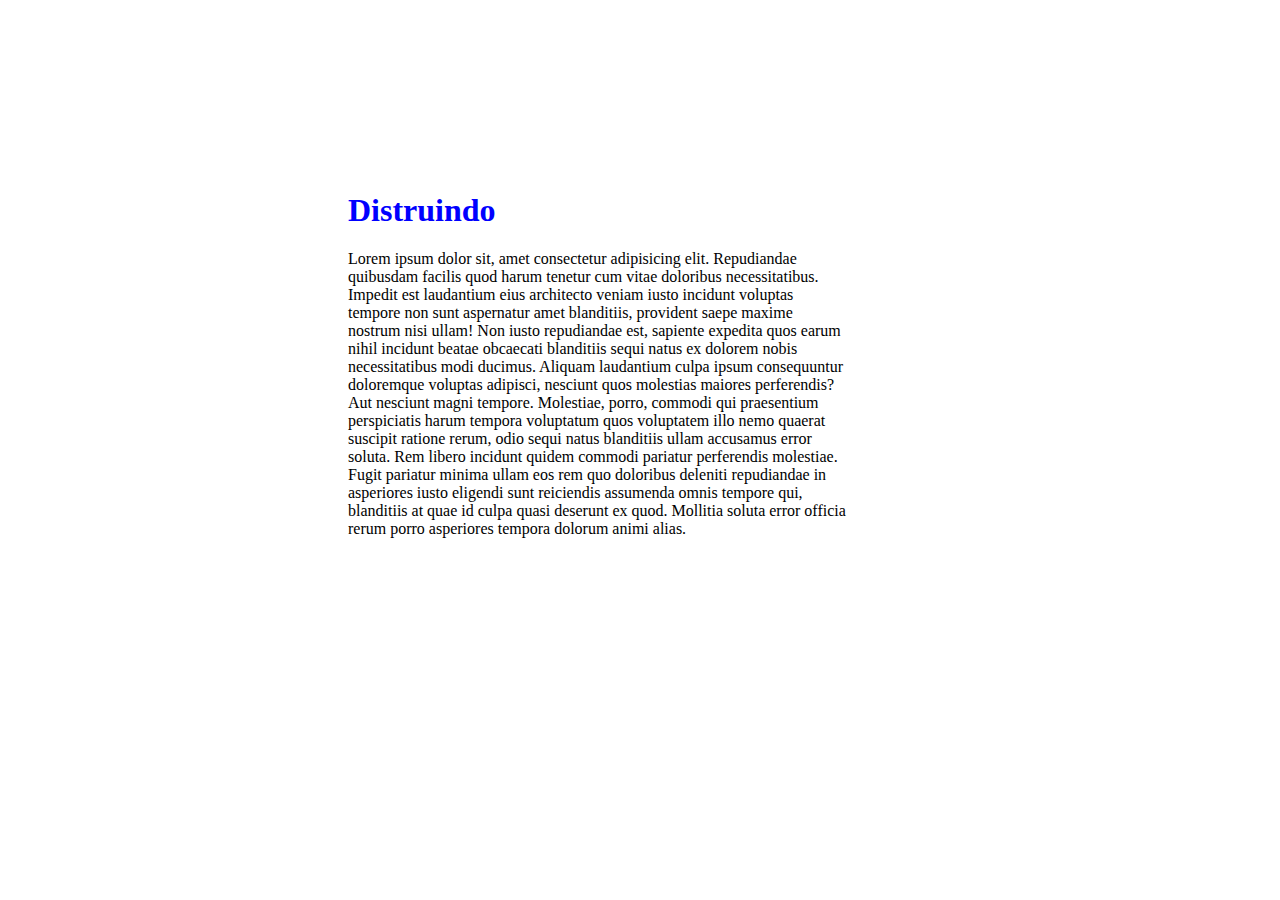
<file: index.html>
<!DOCTYPE html>
<html lang="en">
<head>
    <meta charset="UTF-8">
    <meta http-equiv="X-UA-Compatible" content="IE=edge">
    <meta name="viewport" content="width=device-width, initial-scale=1.0">
    <title>Document</title>
    <link rel="stylesheet" href="style.css">
</head>
<body>


<img src="cartoon-bomb-vector-24560563.png" width="80px" height="80px" alt="">    
  


<section>



<h1>Distruindo</h1>    

<p>Lorem ipsum dolor sit, amet consectetur adipisicing elit. Repudiandae quibusdam facilis quod harum tenetur cum vitae doloribus necessitatibus. Impedit est laudantium eius architecto veniam iusto incidunt voluptas tempore non sunt aspernatur amet blanditiis, provident saepe maxime nostrum nisi ullam! Non iusto repudiandae est, sapiente expedita quos earum nihil incidunt beatae obcaecati blanditiis sequi natus ex dolorem nobis necessitatibus modi ducimus. Aliquam laudantium culpa ipsum consequuntur doloremque voluptas adipisci, nesciunt quos molestias maiores perferendis? Aut nesciunt magni tempore. Molestiae, porro, commodi qui praesentium perspiciatis harum tempora voluptatum quos voluptatem illo nemo quaerat suscipit ratione rerum, odio sequi natus blanditiis ullam accusamus error soluta. Rem libero incidunt quidem commodi pariatur perferendis molestiae. Fugit pariatur minima ullam eos rem quo doloribus deleniti repudiandae in asperiores iusto eligendi sunt reiciendis assumenda omnis tempore qui, blanditiis at quae id culpa quasi deserunt ex quod. Mollitia soluta error officia rerum porro asperiores tempora dolorum animi alias.</p>


</section>

    
</body>
</html>
</file>
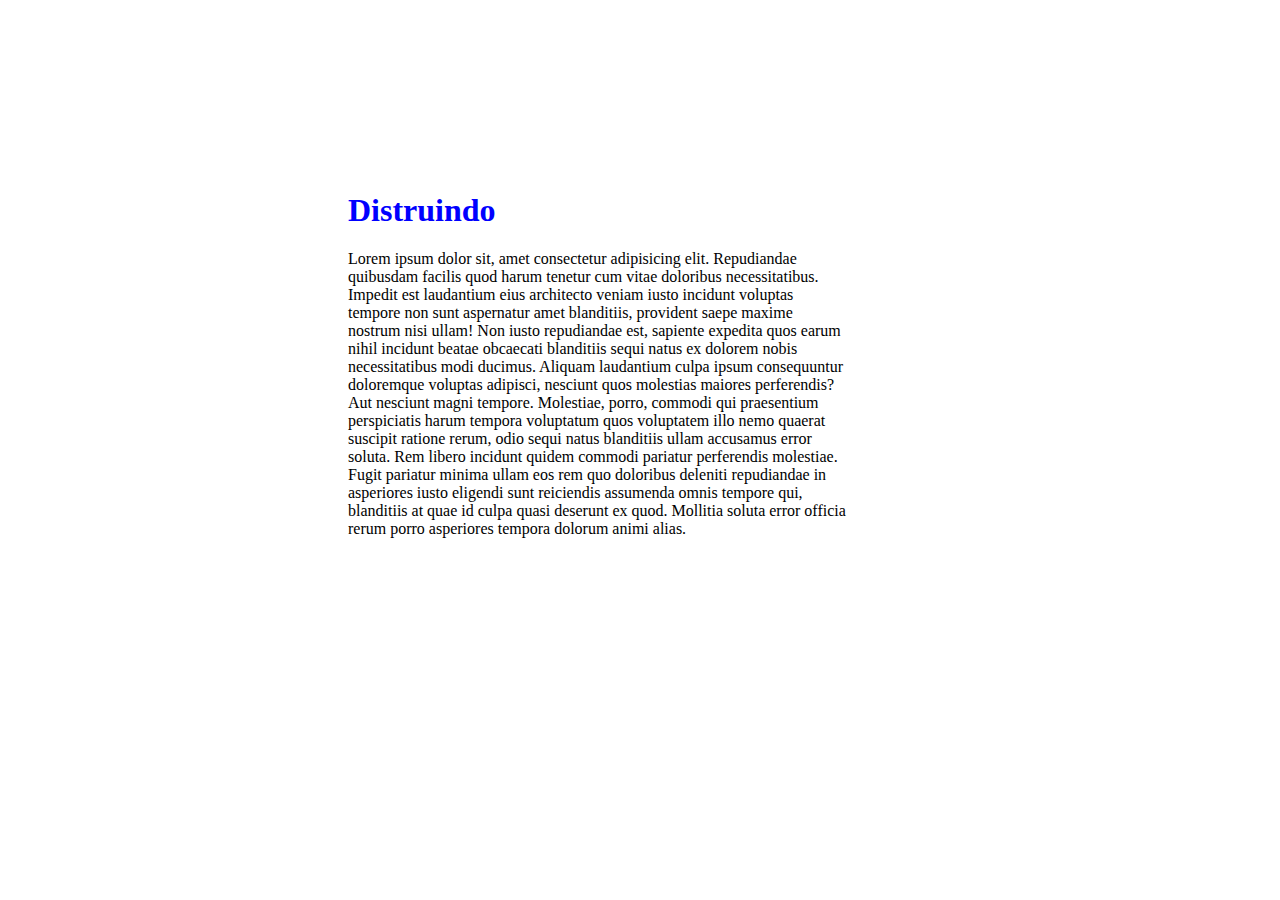
<file: bomb.html>
<!DOCTYPE html>
<html lang="en">
<head>
    <meta charset="UTF-8">
    <meta http-equiv="X-UA-Compatible" content="IE=edge">
    <meta name="viewport" content="width=device-width, initial-scale=1.0">
    <title>Document</title>
    <link rel="stylesheet" href="bomb.css">
</head>
<body>


<img src="cartoon-bomb-vector-24560563.png" width="80px" height="80px" alt="">    
  


<section>



<h1>Distruindo</h1>    

<p>Lorem ipsum dolor sit, amet consectetur adipisicing elit. Repudiandae quibusdam facilis quod harum tenetur cum vitae doloribus necessitatibus. Impedit est laudantium eius architecto veniam iusto incidunt voluptas tempore non sunt aspernatur amet blanditiis, provident saepe maxime nostrum nisi ullam! Non iusto repudiandae est, sapiente expedita quos earum nihil incidunt beatae obcaecati blanditiis sequi natus ex dolorem nobis necessitatibus modi ducimus. Aliquam laudantium culpa ipsum consequuntur doloremque voluptas adipisci, nesciunt quos molestias maiores perferendis? Aut nesciunt magni tempore. Molestiae, porro, commodi qui praesentium perspiciatis harum tempora voluptatum quos voluptatem illo nemo quaerat suscipit ratione rerum, odio sequi natus blanditiis ullam accusamus error soluta. Rem libero incidunt quidem commodi pariatur perferendis molestiae. Fugit pariatur minima ullam eos rem quo doloribus deleniti repudiandae in asperiores iusto eligendi sunt reiciendis assumenda omnis tempore qui, blanditiis at quae id culpa quasi deserunt ex quod. Mollitia soluta error officia rerum porro asperiores tempora dolorum animi alias.</p>


</section>

    
</body>
</html>
</file>
<file: style.css>
section{

  margin-top: 100px;
  margin-left: 340px;
  position: relative;
  max-width: 500px;
  animation: explosion 7s ease-in-out forwards;

}

img {
    
  position: relative;
  opacity: 0;
  animation-timing-function: linear;
  animation-duration: 2s;
  animation-iteration-count: 1;
  animation-delay: 1.2s;
  animation-name: bomba;
  
  
  }

  h1{

 position: relative;   
 animation-name: fall;
 animation-duration: 1s;
 animation-fill-mode: forwards;
 animation-delay: 6s;
 color: blue;

  }

  @keyframes fall{

  from{
  top: 0px;

  }

  to{
  

  top: 330px;
  color: rgb(45, 41, 41);
  
  

  }

  }


  @keyframes bomba{

    0% {
      opacity: 1;
      left: 0px;
      top: 0px;
   
      
    }
  
  
    40% {
      
      opacity: 1;
     
      
    }
  
    80% {
      
      opacity: 1;
     
    }
  
    90% {
      
      opacity: 1;
    
      
    }
    
    98% {
      
      opacity: 1;
      top: 95vh;
   
    
    }
    
    
   
  }


@keyframes explosion{


60%{

  rotate: 0deg;
  

}

90%{

  rotate: 20deg;
  color: rgb(235, 63, 20);
  background-image: url("d7ac4f38b77abe73165d85edf2cbdb9e_w200.gif");

}


100%{

rotate: -15deg;
background-image: url("c3bfe5a76cb798b374ecc7edd6bb0237.gif");


}


}
</file>
<file: bomb.css>
section{

  margin-top: 100px;
  margin-left: 340px;
  position: relative;
  max-width: 500px;
  animation: explosion 7s ease-in-out forwards;

}

img {
    
  position: relative;
  opacity: 0;
  animation-timing-function: linear;
  animation-duration: 2s;
  animation-iteration-count: 1;
  animation-delay: 1.2s;
  animation-name: bomba;
  
  
  }

  h1{

 position: relative;   
 animation-name: fall;
 animation-duration: 1s;
 animation-fill-mode: forwards;
 animation-delay: 6s;
 color: blue;

  }

  @keyframes fall{

  from{
  top: 0px;

  }

  to{
  

  top: 330px;
  color: rgb(45, 41, 41);
  
  

  }

  }


  @keyframes bomba{

    0% {
      opacity: 1;
      left: 0px;
      top: 0px;
   
      
    }
  
  
    40% {
      
      opacity: 1;
     
      
    }
  
    80% {
      
      opacity: 1;
     
    }
  
    90% {
      
      opacity: 1;
    
      
    }
    
    98% {
      
      opacity: 1;
      top: 95vh;
   
    
    }
    
    
   
  }


@keyframes explosion{


60%{

  rotate: 0deg;
  

}

90%{

  rotate: 20deg;
  color: rgb(235, 63, 20);
  background-image: url("d7ac4f38b77abe73165d85edf2cbdb9e_w200.gif");

}


100%{

rotate: -15deg;
background-image: url("c3bfe5a76cb798b374ecc7edd6bb0237.gif");


}


}
</file>
